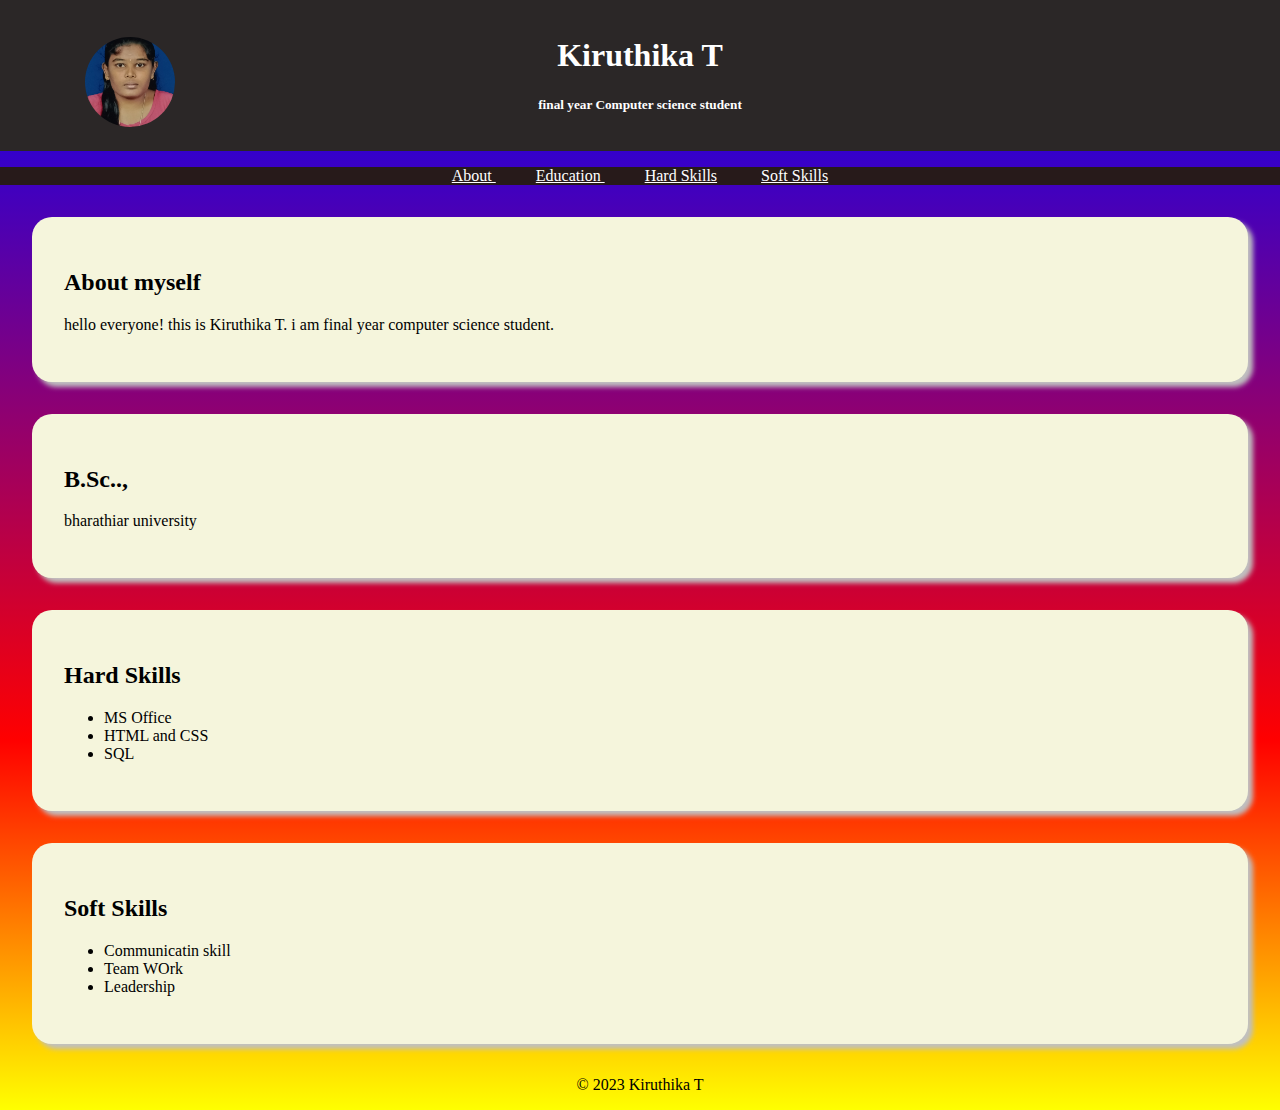
<file: index.html>
<!DOCTYPE html>
<html>
    <head>
        <title>PORT FOLIO</title>
        <link rel="stylesheet" href="portfolio.css">
    </head>
    <body>
         <header>
            <div class="headercontent">
                <img src="photo kiruthi.jpg" alt="your profile pic" class="my-pic">
                <h1>Kiruthika T</h1>
                <h5>final year Computer science student</h5>
            </div>
         </header>
         <nav>
        <ul>
            <li><a href="#about">About </a> </li>             
            <li><a href="#edu">Education </a> </li>
            <li> <a href="#hskill">Hard Skills</a> </li>
            <li><a href="#sskill">Soft Skills</a> </li>
        </ul>
         </nav>
         <section id="About">
            <div class="section">
                <h2>About myself</h2>
                <p>hello everyone! this is Kiruthika T. i am final year computer science student.</p>
            </div>
         </section>
         <section id="edu">
            <div class="section">
                <h2>B.Sc..,</h2>
                <p>bharathiar university</p>
            </div>
         </section>
         <section id="hskill">
            <div class="section">
                <h2>Hard Skills</h2>
                <ul>
                    <li>MS Office</li>
                    <li>HTML and CSS</li>
                    <li>SQL</li>
                </ul>
            </div>
         </section>
         <section id="sskill">
            <div class="section">
                <h2>Soft Skills</h2>
                <ul>
                    <li>Communicatin skill</li>
                    <li>Team WOrk</li>
                    <li>Leadership</li>
                </ul>
            </div>
         </section>
         <footer>
            <center>
            <p>&copy; 2023 Kiruthika T</p>
        </center>
         </footer>
    </body>
</html>
</file>
<file: portfolio.css>
body{
    margin: 0;
    padding: 0;
    background-image: linear-gradient(blue,purple,red, yellow);
}
header{
    background-color: rgb(43, 39, 39);
    color: white;
    text-align: center;
    padding: 1rem 0;
    position: relative;
    
}
.my-pic{
    width: 90px;
    height: 90px;
    border-radius: 75%;
    object-fit: cover;
    position: absolute;
    /* top: 55px; */
    left: 85px; 
}
nav{
    background-color: rgb(39, 26, 26);
    color: white;
    text-align: center;
}
nav ul{
   list-style-type: none;
   padding: 0;
}
nav ul li{
    display: inline;
    margin: 0 20px;
}
nav ul li a{
    color: white;
}

.section{
    background-color: beige;
    padding: 2rem;
    margin: 2rem;
    border-radius: 20px;
    box-shadow: 5px 5px 5px silver;
}
</file>
<file: port folio.css>
body{
    margin: 0;
    padding: 0;
    background-image: linear-gradient(blue,purple,red, yellow);
}
header{
    background-color: rgb(43, 39, 39);
    color: white;
    text-align: center;
    padding: 1rem 0;
    position: relative;
    
}
.my-pic{
    width: 90px;
    height: 90px;
    border-radius: 75%;
    object-fit: cover;
    position: absolute;
    /* top: 55px; */
    left: 85px; 
}
nav{
    background-color: rgb(39, 26, 26);
    color: white;
    text-align: center;
}
nav ul{
   list-style-type: none;
   padding: 0;
}
nav ul li{
    display: inline;
    margin: 0 20px;
}
nav ul li a{
    color: white;
}

.section{
    background-color: beige;
    padding: 2rem;
    margin: 2rem;
    border-radius: 20px;
    box-shadow: 5px 5px 5px silver;
}
</file>
